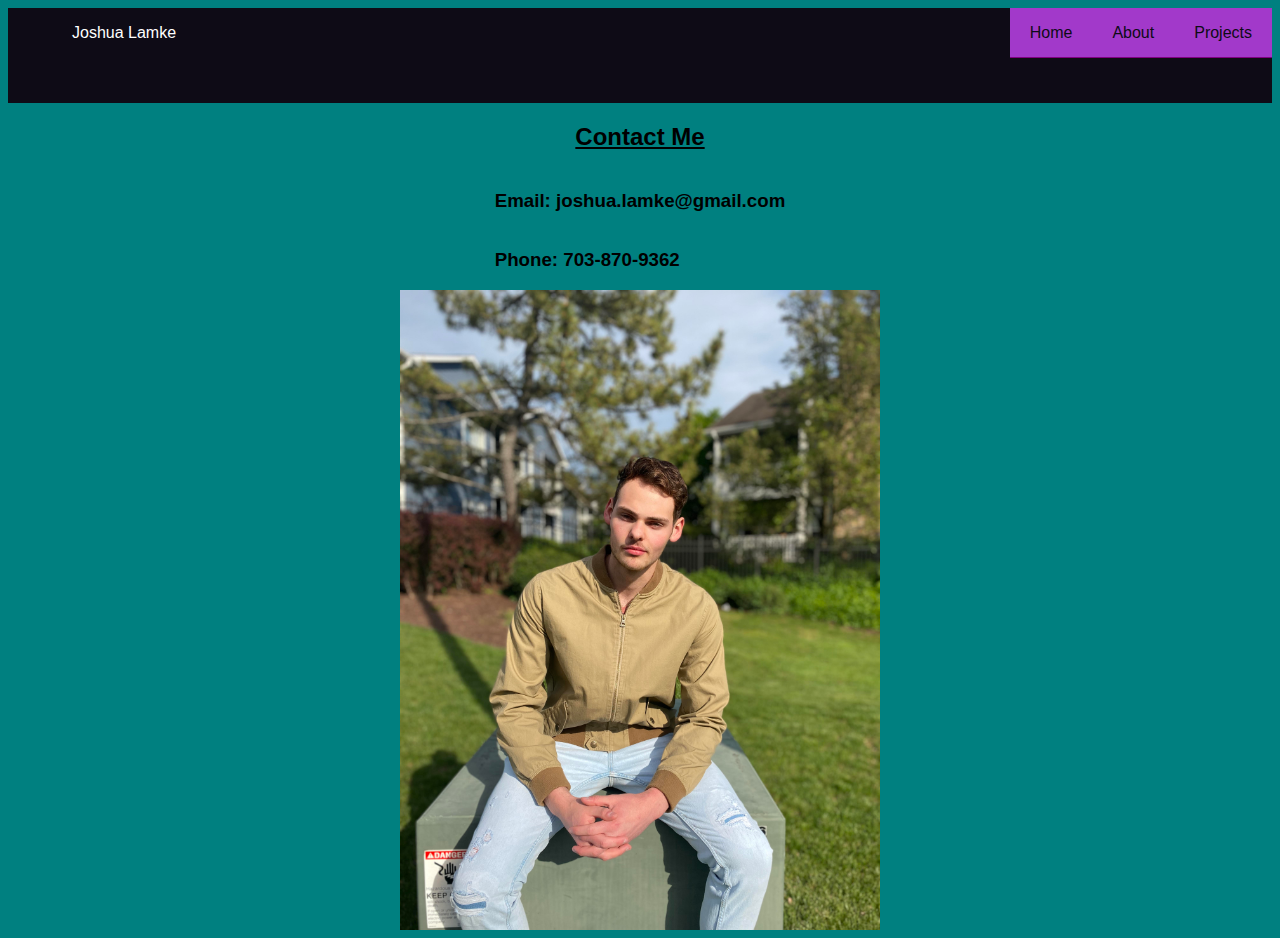
<file: index.html>
<!DOCTYPE html>
<html>
    <head>
        <meta charset="UTF-8">
        <meta name="viewport" content="width=device-width, initial-scale=1.0, maximum-scale=1, user-scalable=no">
        <meta http-equiv="X-UA-Compatible" content="IE=edge, chrome=1">
        <meta name="HandheldFriendly" content="true">
        <link rel="stylesheet" href="./styles/index.css">  
    </head>
    <body>
        <div id="navbar-container">
            <nav id="navbar">
                <div id="brand">
                    <span>Joshua Lamke</span>
                </div>
                <ul id="links">
                    <li><a href="index.html" class="home-link">Home</a></li>
                    <li><a href="./public/about.html" class="about-link">About</a></li>
                    <li><a href="./public/projects.html" class="projects-link">Projects</a></li>
                </ul>
            </nav>
        </div>
        <div id="header-container">
            <h2 id="contact-me"><u>Contact Me</u></h2>
            <div id="contact-info">
                <h3>Email: joshua.lamke@gmail.com</h3>
                <h3>Phone: 703-870-9362</h3>
            </div>
        </div>  
        <div id="picture-container">
            <img id="selfie" src="./images/AuthorPose.jpg" alt="Picture of me">
        </div>
    </body>
</html>
</file>
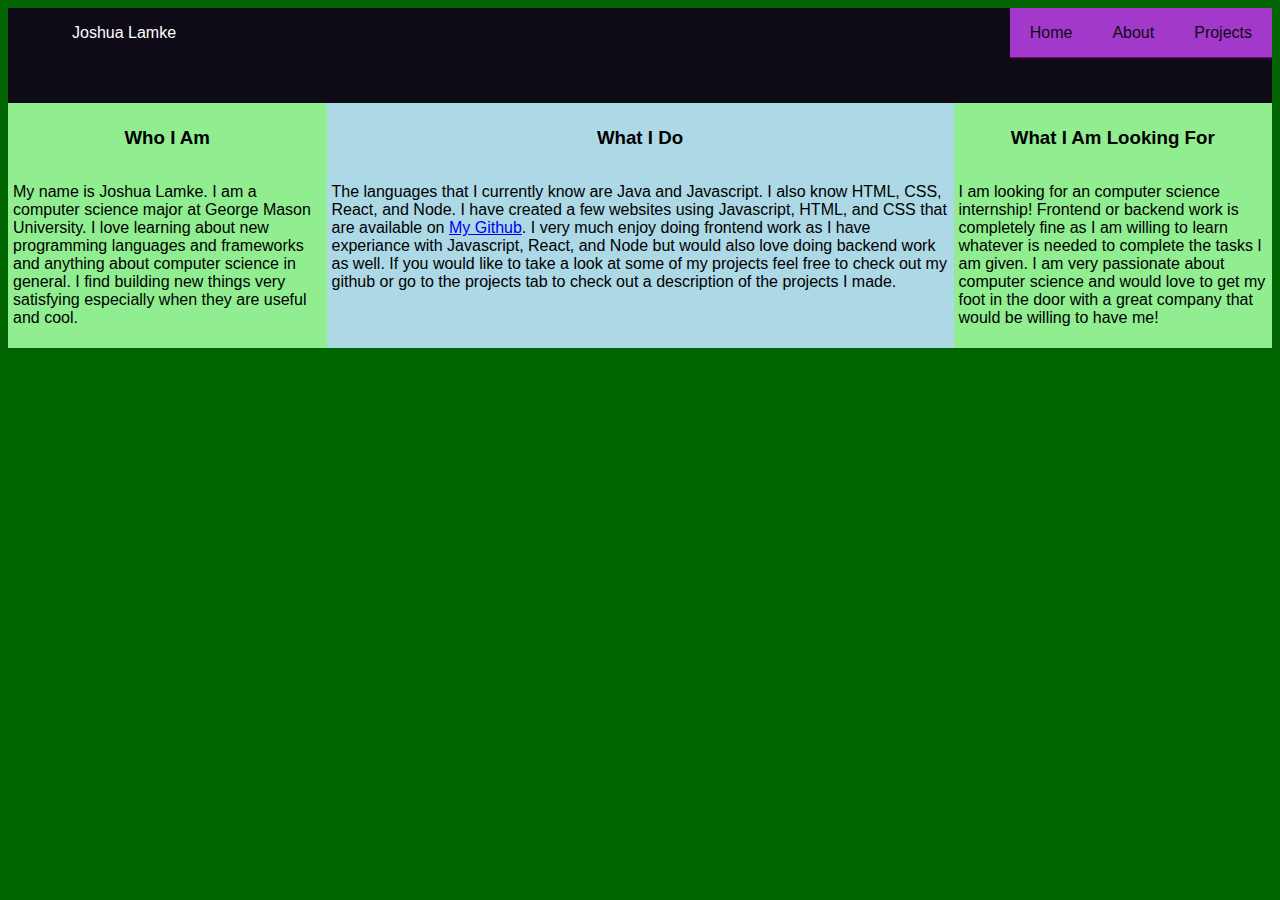
<file: public/about.html>
<!DOCTYPE html>
<html>
    <head>
        <meta charset="UTF-8">
        <meta name="viewport" content="width=device-width, initial-scale=1.0, maximum-scale=1, user-scalable=no">
        <meta http-equiv="X-UA-Compatible" content="IE=edge, chrome=1">
        <meta name="HandheldFriendly" content="true">
        <link rel="stylesheet" href="../styles/about.css">
    </head>
    <body>
        <div id="navbar-container">
            <nav id="navbar">
                <div id="brand">
                    <span>Joshua Lamke</span>
                </div>
                <ul id="links">
                    <li><a href="../index.html" class="home-link">Home</a></li>
                    <li><a href="./about.html" class="about-link">About</a></li>
                    <li><a href="./projects.html" class="projects-link">Projects</a></li>
                </ul>
            </nav>
        </div>
        <div id="about-container">
            <div id="who-i-am">
                <h3 class="about-header">Who I Am</h3>
                <p>My name is Joshua Lamke. I am a computer science major at George Mason University.
                    I love learning about new programming languages and frameworks and anything about computer science in general.
                    I find building new things very satisfying especially when they are useful and cool. 
                </p>
            </div>
            <div id="what-i-do">
                <h3 class="about-header">What I Do</h3>
                <p>The languages that I currently know are Java and Javascript. I also know HTML, CSS, React, and Node.
                    I have created a few websites using Javascript, HTML, and CSS that are available on <a target="_blank" href="https://github.com/JoshuaLamke">My Github</a>.
                    I very much enjoy doing frontend work as I have experiance with Javascript, React, and Node but would also love doing backend work as well.
                    If you would like to take a look at some of my projects feel free to check out my github or go to the projects tab to check out a description
                    of the projects I made.
                </p>
            </div>
            <div id="what-i-am-looking-for">
                <h3 class="about-header">What I Am Looking For</h3>
                <p>I am looking for an computer science internship! Frontend or backend work is completely fine
                    as I am willing to learn whatever is needed to complete the tasks I am given. I am very passionate 
                    about computer science and would love to get my foot in the door with a great company that would be 
                    willing to have me! 
                </p>
            </div>
        </div>
    </body>
</html>
</file>
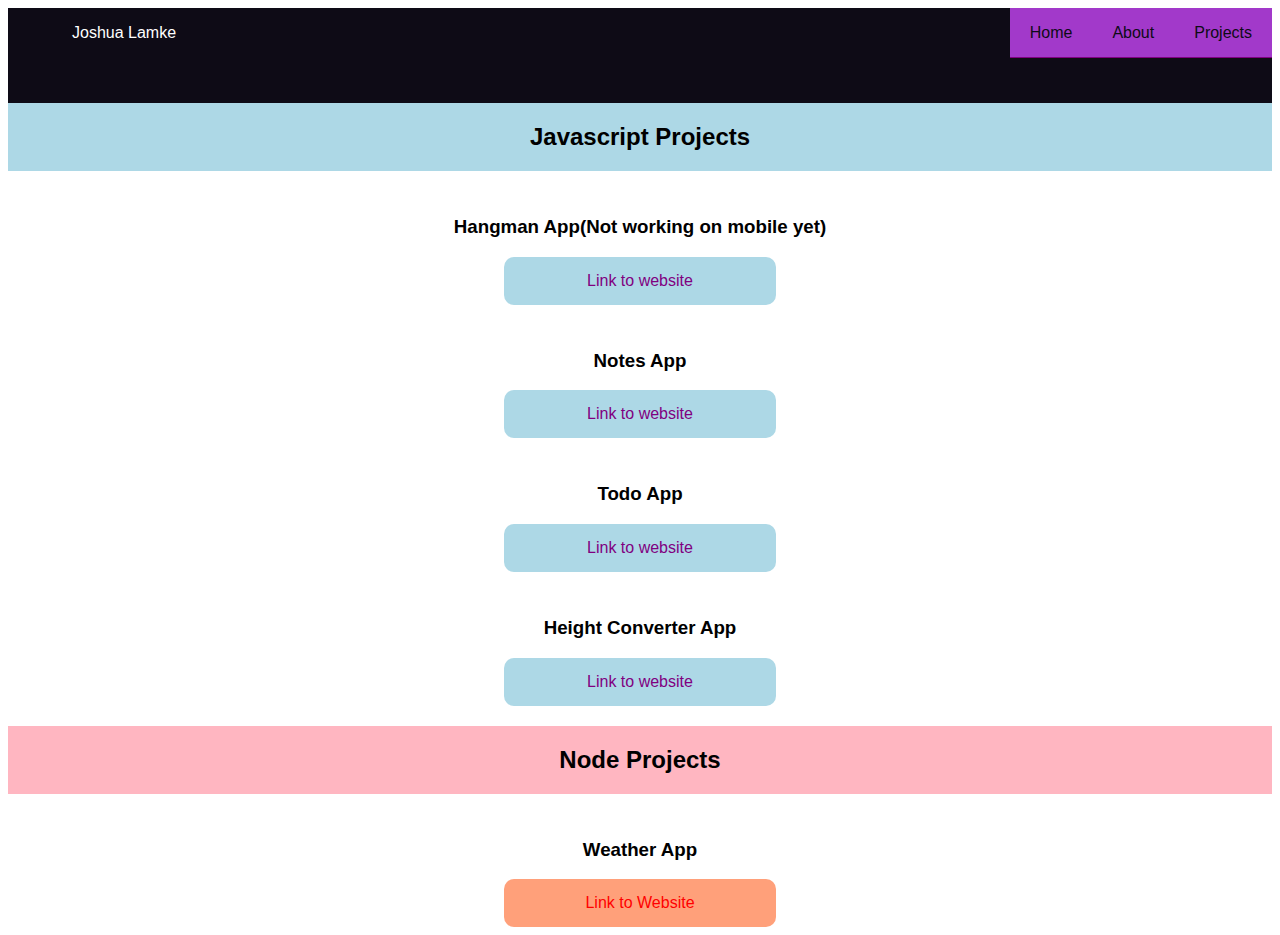
<file: public/projects.html>
<!DOCTYPE html>
<html>
    <head>
        <meta charset="UTF-8">
        <meta name="viewport" content="width=device-width, initial-scale=1.0, maximum-scale=1, user-scalable=no">
        <meta http-equiv="X-UA-Compatible" content="IE=edge, chrome=1">
        <meta name="HandheldFriendly" content="true">
        <link rel="stylesheet" href="../styles/projects.css">
    </head>
    <body>
        <div id="navbar-container">
            <nav id="navbar">
                <div id="brand">
                    <span>Joshua Lamke</span>
                </div>
                <ul id="links">
                    <li><a href="../index.html" class="home-link">Home</a></li>
                    <li><a href="./about.html" class="about-link">About</a></li>
                    <li><a href="./projects.html" class="projects-link">Projects</a></li>
                </ul>
            </nav>
        </div>
        <div id="javascript-projects-header">
            <h2>Javascript Projects</h2>
        </div>
        <div id="javascript-projects">
            <h3 class="project-names">Hangman App(Not working on mobile yet)</h3>
            <a class="website-link" href="https://lamke-hangman.netlify.app/" target="_blank">Link to website</a>
            <h3 class="project-names">Notes App</h3>
            <a class="website-link" href="https://lamke-notes.netlify.app/" target="_blank">Link to website</a>
            <h3 class="project-names">Todo App</h3>
            <a class="website-link" href="https://lamke-todo.netlify.app/" target="_blank">Link to website</a>
            <h3 class="project-names">Height Converter App</h3>
            <a class="website-link" href="https://lamke-feet-to-cm.netlify.app/" target="_blank">Link to website</a>
        </div>
        <div id="node-projects-header">
            <h2>Node Projects</h2>
        </div>
        <div id="node-projects">
            <h3 class="project-names">Weather App</h3>
            <a class="node-project-link" href="https://lamke-weather-application.herokuapp.com/">Link to Website</a>
        </div>
    </body>
</html>
</file>
<file: styles/index.css>
body{
    font-family: Arial, Helvetica, sans-serif;
    background: teal;
    display: flex;
    flex-direction: column;
}
#header-container{
    display: flex;
    flex-direction: column;
}
#navbar-container{
    padding-bottom: 5vh;
    background: #0E0B16;
}
#navbar{
    flex: 1;
    display: flex;
    justify-content: space-between;
    align-items: center;
}
#links{
    display: flex;
    list-style-type: none;
}
#brand{
    padding-left: 5vw;
    font-size: 16px;
    display: flex;
    justify-content: center;
    color: white;
}
#contact-me{
    align-self: center;
}
#contact-info{
    display: flex;
    flex-direction: column;
    margin: auto;
}
#picture-container{
    display: flex;
    align-self: center;
    justify-content: center;
    max-width: 480px;
    max-height: 640px;
}
#selfie{
    max-width: 100%;
    height: auto;
}
.home-link:link, .home-link:visited{
    text-decoration: none;
    background-color: #A239CA;
    border-bottom: 1px solid purple;
    padding: 16px 20px;
    color: #0E0B16;
    text-align: center;
}
.home-link:hover, .home-link:active{
    background-color: purple;
}
.about-link:link, .about-link:visited{
    text-decoration: none;
    background-color: #A239CA;
    border-bottom: 1px solid purple;
    padding: 16px 20px;
    color: #0E0B16;
    text-align: center;
}
.about-link:hover, .about-link:active{
    background-color: purple;
}
.projects-link:link, .projects-link:visited{
    text-decoration: none;
    background-color: #A239CA;
    border-bottom: 1px solid purple;
    padding: 16px 20px;
    color: #0E0B16;
    text-align: center;
}
.projects-link:hover, .projects-link:active{
    background-color: purple;
}
@media only screen and (max-width:480px){
    #picture-container{
        max-width: 200px;
        max-height: 270px;
    }
}
</file>
<file: styles/about.css>
body{
    font-family: Arial, Helvetica, sans-serif;
    background: darkgreen;
}
#navbar-container{
    padding-bottom: 5vh;
    background: #0E0B16;
}
#navbar{
    flex: 1;
    display: flex;
    justify-content: space-between;
    align-items: center;
}
#links{
    display: flex;
    list-style-type: none;
}
#brand{
    padding-left: 5vw;
    font-size: 16px;
    display: flex;
    justify-content: center;
    color: white;
}
.home-link:link, .home-link:visited{
    text-decoration: none;
    background-color: #A239CA;
    border-bottom: 1px solid purple;
    padding: 16px 20px;
    color: #0E0B16;
    text-align: center;
}
.home-link:hover, .home-link:active{
    background-color: purple;
}
.about-link:link, .about-link:visited{
    text-decoration: none;
    background-color: #A239CA;
    border-bottom: 1px solid purple;
    padding: 16px 20px;
    color: #0E0B16;
    text-align: center;
}
.about-link:hover, .about-link:active{
    background-color: purple;
}
.projects-link:link, .projects-link:visited{
    text-decoration: none;
    background-color: #A239CA;
    border-bottom: 1px solid purple;
    padding: 16px 20px;
    color: #0E0B16;
    text-align: center;
}
.projects-link:hover, .projects-link:active{
    background-color: purple;
}
#about-container{
    display: flex;
    flex-direction: row;
}
#who-i-am{
    flex: 1;
    display: flex;
    flex-direction: column;
    padding: 5px;
    background: lightgreen;
    max-height: 100%;
}
#what-i-do{
    flex: 2;
    display: flex;
    flex-direction: column;
    background: lightblue;
    padding: 5px;
    max-height: 100%;
}
#what-i-am-looking-for{
    flex: 1;
    display: flex;
    flex-direction: column;
    padding: 5px;
    background: lightgreen;
    max-height: 100%;
}   
.about-header{
    align-self: center;
}
@media (max-width:730px){
    #about-container{
        flex-direction: column;
    }
}
</file>
<file: styles/projects.css>
body{
    font-family: Arial, Helvetica, sans-serif;
    background: white;
}
#navbar-container{
    padding-bottom: 5vh;
    background: #0E0B16;
}
#navbar{
    flex: 1;
    display: flex;
    justify-content: space-between;
    align-items: center;
}
#links{
    display: flex;
    list-style-type: none;
}
#brand{
    padding-left: 5vw;
    font-size: 16px;
    display: flex;
    justify-content: center;
    color: white;
}
.home-link:link, .home-link:visited{
    text-decoration: none;
    background-color: #A239CA;
    border-bottom: 1px solid purple;
    padding: 16px 20px;
    color: #0E0B16;
    text-align: center;
}
.home-link:hover, .home-link:active{
    background-color: purple;
}
.about-link:link, .about-link:visited{
    text-decoration: none;
    background-color: #A239CA;
    border-bottom: 1px solid purple;
    padding: 16px 20px;
    color: #0E0B16;
    text-align: center;
}
.about-link:hover, .about-link:active{
    background-color: purple;
}
.projects-link:link, .projects-link:visited{
    text-decoration: none;
    background-color: #A239CA;
    border-bottom: 1px solid purple;
    padding: 16px 20px;
    color: #0E0B16;
    text-align: center;
}
.projects-link:hover, .projects-link:active{
    background-color: purple;
}
#javascript-projects-header{
    background: lightblue;
    display: flex;
    justify-content: center;
}
#javascript-projects{
    display: flex;
    justify-content: center;
    flex-direction: column;
}
.project-names{
    margin-left: auto;
    margin-right: auto;
    margin-top: 5vh;
}
.website-link:link, .website-link:visited{
    text-decoration: none;
    color: purple;
    background: lightblue;
    text-align: center;
    padding: 15px 10px;
    border-radius: 10px;
    width: 20%;
    margin: auto;
}
.website-link:hover, .website-link:active{
    background: lightgreen;
}
#node-projects-header{
    background: lightpink;
    display: flex;
    justify-content: center;
    margin-top: 20px;
}
#node-projects{
    display: flex;
    flex-direction: column;
}
.node-project-link:link, .node-project-link:visited{
    text-decoration: none;
    color: red;
    background: lightsalmon;
    text-align: center;
    padding: 15px 10px;
    border-radius: 10px;
    width: 20%;
    margin: auto;
}
.node-project-link:hover, .node-project-link:active{
    background: lightgreen;
}
</file>
